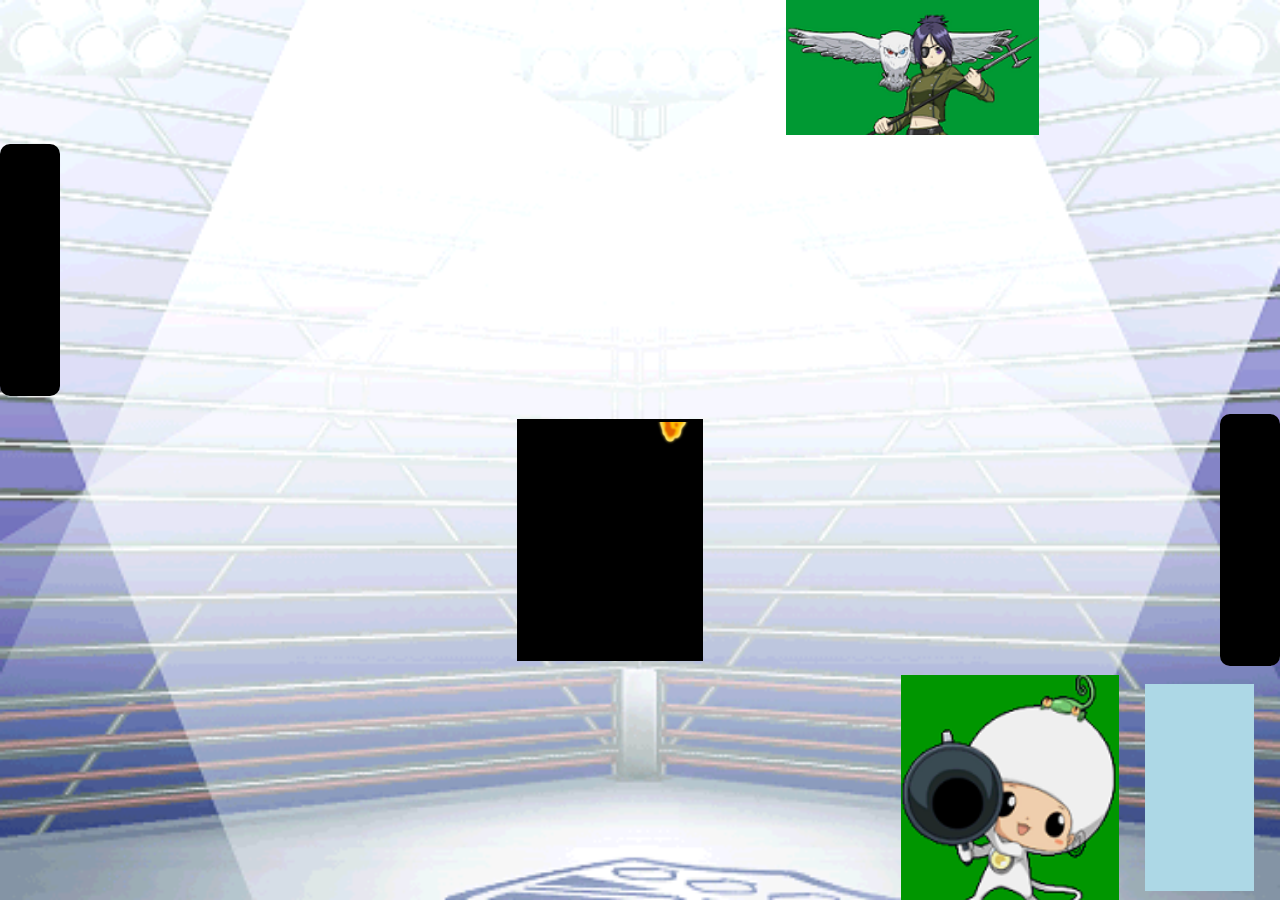
<file: ProjetMagix/test.html>
<!DOCTYPE html>
<html lang="en">
<head>
	<meta charset="UTF-8">
	<meta name="viewport" content="width=device-width, initial-scale=1.0">
	<meta http-equiv="X-UA-Compatible" content="ie=edge">
	<link rel="stylesheet" href="css/global.css">
	<title>Document</title>
</head>
<body>
	<div id="plateau">
		<div id="bordAd">
			<div class="hand"></div>
			<div class="vie"></div>
			<div class="deck"></div>
		</div>
		<div id="terrain">
			<div class="bord">
				<div class="energie"></div>
				<div class="zone"></div>
			</div>
			<div class="bord">
				<div class="energie"></div>
				<div class="zone">
					<div class="carte">
						<div class="nomCarte"></div>
						<div class="prixCarte"></div>
						<div class="imageCarte"></div>
						<div class="descCarte"></div>
						<div class="attackCarte"></div>
						<div class="vieCarte"></div>
					</div>
				</div>
			</div>

		</div>
		<div id="bordY">
			<div class="hand"></div>
			<div class="vie"></div>
			<div class="deck"></div>
		</div>
	</div>
</body>
</html>
</file>
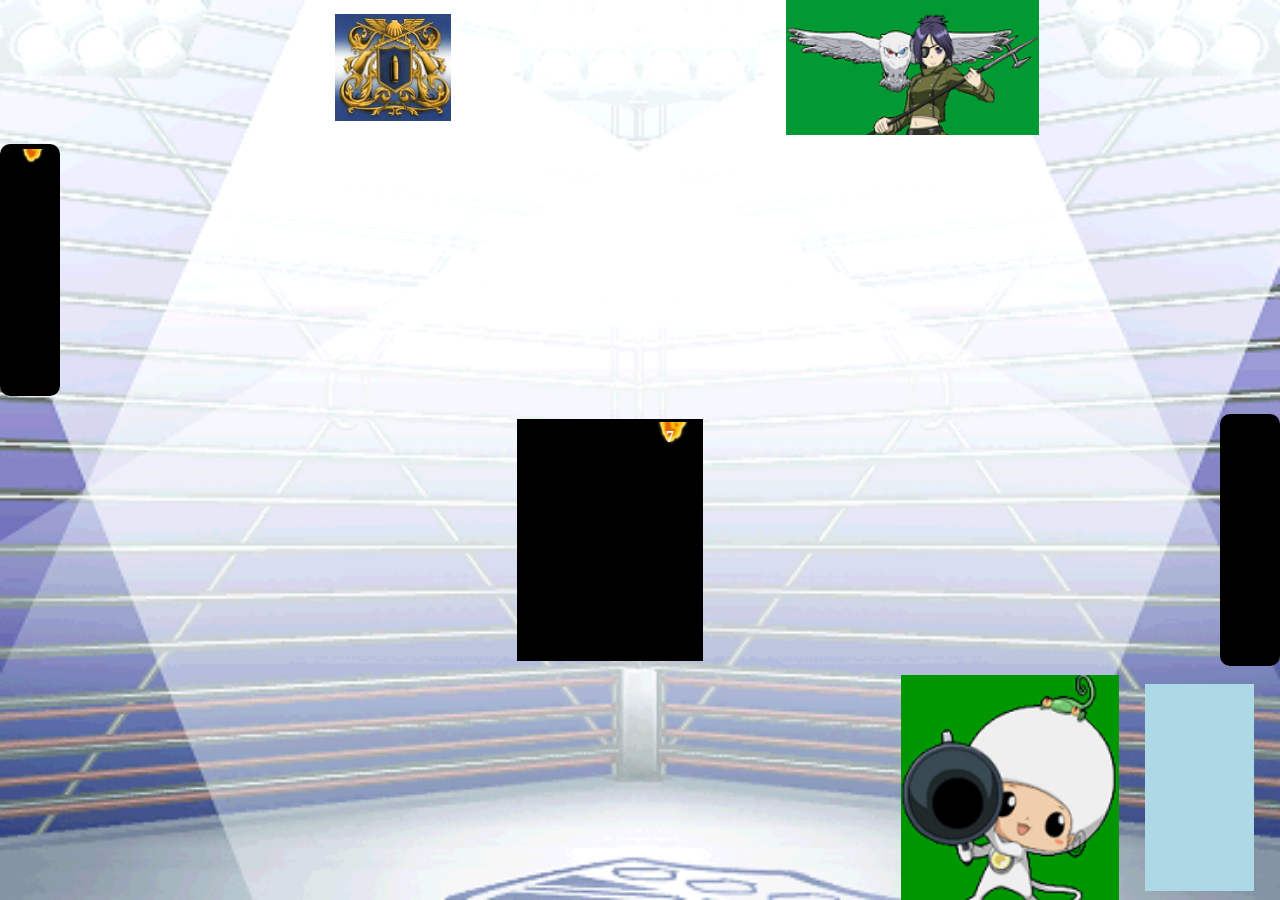
<file: ProjetMagix/testGame.html>
<!DOCTYPE html>
<html lang="en">
<head>
	<meta charset="UTF-8">
	<meta name="viewport" content="width=device-width, initial-scale=1.0">
	<meta http-equiv="X-UA-Compatible" content="ie=edge">
	<link rel="stylesheet" href="css/global.css">
	<title>Document</title>
</head>
<body>
	<div id="plateau">
		<div id="bordAd">
			<div class="hand">
			 <div class="carteBack"></div>
			</div>
			<div class="vie"></div>
			<div class="deck"></div>
		</div>
		<div id="terrain">
			<div class="bord">
				<div class="energie">
				<div class="cristaux"></div>
				</div>
				<div class="zone"></div>
			</div>
			<div class="bord">
				<div class="energie"></div>
				<div class="zone">
					<div class="carte">
						<div class="nomCarte"></div>
						<div class="prixCarte">7</div>
						<div class="imageCarte"></div>
						<div class="descCarte"></div>
						<div class="attackCarte"></div>
						<div class="vieCarte"></div>
					</div>
				</div>
			</div>

		</div>
		<div id="bordY">
			<div class="hand"></div>
			<div class="vie"></div>
			<div class="deck"></div>
		</div>
	</div>
</body>
</html>
</file>
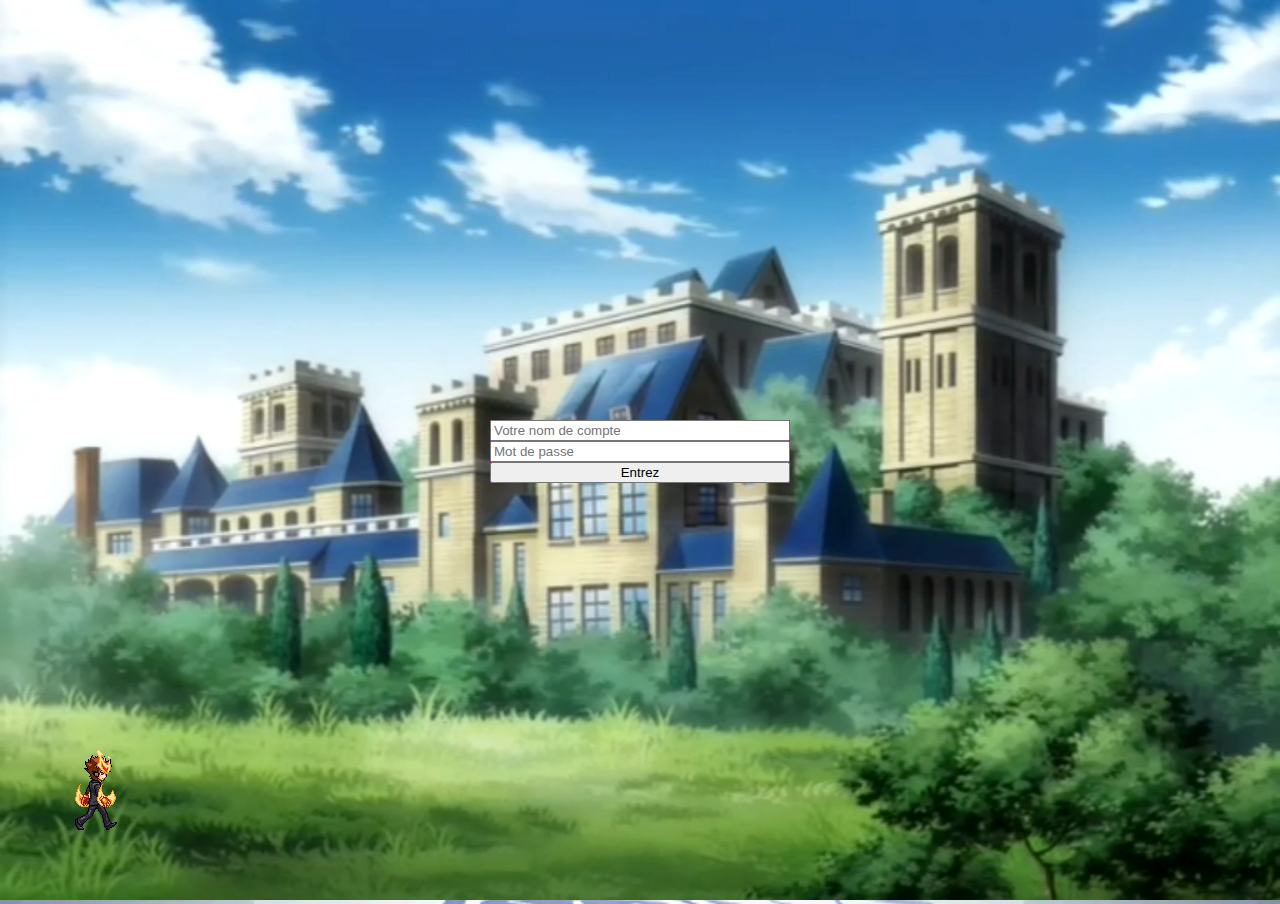
<file: ProjetMagix/testLogin.html>
<!DOCTYPE html>
<html lang="en">
<head>
    <meta charset="UTF-8">
    <meta name="viewport" content="width=device-width, initial-scale=1.0">
    <link rel="stylesheet" href="css/global.css">
    <script src="js/common/model.js"></script>
    <script src="js/login.js"></script>
    <script src="js/sprite/humain.js"></script>
    <script src="js/TiledImage.js"></script>
    <title>Document</title>
</head>
<body>
    <div id="backgroundGame">
    <canvas width="1980" height="1080">
    </canvas>
    <div id="content-page">
        <form action="index.php" method="post">
                <input type="text" name="username" id="username" placeholder="Votre nom de compte">
                <input type="password" name="pwd" id="pwd" placeholder="Mot de passe">
                <input type="submit" value="Entrez">
        </form>
    </div>
    </div>
</body>
</html>
</file>
<file: ProjetMagix/css/global.css>
#content-page{
	position: absolute;
	margin: auto;
	top: 0;
	right: 0;
	bottom: 0;
	left: 0;
	width: 300px;
	height: 60px;
}
form{
	margin: 0 auto;
	background-color: #B10DC9;
	display: flex;
	flex-direction: column;
	justify-content: space-between;
}

.btnMenu{
	background-color: blue;
	text-decoration: none;
	font-size: 24px;
	padding: 1em 0;
	color: aliceblue;
	text-align: center;
}

#lobbyMenu{
	padding-top: 20vh;
	height: 10em;
	display: grid;
	grid-template-columns: repeat(5,1fr);
	grid-template-rows: repeat(2,auto);
}

.btnMenu:first-child{
	grid-column: 2;
	grid-row: 1;
}
.btnMenu:nth-child(2){
	grid-column: 4;
	grid-row: 1;
}
.btnMenu:last-child{
	grid-column: 3;
	grid-row: 2;
}

#frame{
	position: fixed;
    bottom: 10px;
	left: calc(50% - 350px);
}

#plateau{
	display: flex;
	flex-direction: column;
	height: 100%;
}

/* cote adversaire */
#bordAd{
	height: 15vh;
	display: flex;
	flex-direction: row;
}

#bordAd .hand{
	width: 58%;
	height: 13vh;
	margin: 1vh 2%;
	display:flex;
	flex-direction: row;
	justify-content: center;
}

#bordAd .vie{
	width: 20%;
	height: 15vh;
	background-image: url("../img/icone/13.png");
	background-size: cover;
}

#bordAd .deck{
	width: 15%;
	height: 13vh;
	margin: 1vh 2%;
	text-align: center;
	color: red;
	font-weight: bold;
}

/* zone de combat */

#terrain{
	height: 60vh;
	display:flex;
	flex-direction: column;
}
.bord{
	height: 28vh;
	margin: 1vh 0;
	display: flex;
	flex-direction: row;
}
#terrain .bord:nth-child(2){
	flex-direction: row-reverse;
}

.energie{
	display: flex;
	flex-direction: column;
	background-color: black;
	border-radius: 10px;
	width: 60px;
}

#terrain .bord:nth-child(2) .energie{
	flex-direction: column-reverse;
}


.zone{
	display: flex;
	flex-direction: row;
	justify-content: center;
	width: 94%;
	margin: 0 1%;
}

.cristaux{
	height: 2vh;
	background-image: url("../img/flamme.png");
	background-size: cover;
	background-repeat: no-repeat;
	background-position-y: -25px;
	background-position-x: 5px;
	margin: 5px;
}

/* cote joueur */
#bordY{
	height: 25vh;
	display: flex;
	flex-direction: row;
}

#bordY .hand{
	height: 23vh;
	width: 80%;

	margin: 1vh 1%;
	display:flex;
	flex-direction: row;
	justify-content: center;
}

#bordY .vie{
	height: 25vh;
	width: 20%;
	background-image: url("../img/icone/76.png");
	background-size: cover;
}

#bordY .deck{
	width: 10%;
	height: 23vh;
	background-color: lightblue;
	margin: 1vh 2%;
	color: red;
	font-weight: bold;
	text-align: center;
}

/* css pour la carte  */
.carteBack, .carte{
	width: 15%;
	margin: 5px;
	padding: 0.2em;
}
.carteBack{
	background-image: url("../img/backgroung.png");
	background-size:cover;
}
.carte{
	display:grid;
	grid-template-columns: repeat(3,1fr);
	grid-template-rows: repeat(7,auto);
	background-color: black;
	z-index: 4;
}

.nomCarte{
	grid-column: 1/3;
	grid-row: 1;
}

.prixCarte{
	grid-column: 3;
	grid-row: 1;
	background-image: url("../img/flamme.png");
	background-repeat: no-repeat;
	background-position-y: -25px;
	background-position-x: 5px;
	background-size: cover;
	padding-top: 10%;
	text-align: center;
	color: white;
	font-weight: bold;
}


.imageCarte{
	grid-column: 1/4;
	grid-row: 1/7;
	background-size: cover;
	z-index: -1;
}

.descCarte{
	grid-column: 1/4;
	grid-row: 5/7;
	color: white;
	font-weight: bold;
}
.attackCarte{
	grid-column: 1;
	grid-row: 7;
	color:white;
}
.vieCarte{
	grid-column: 3;
	grid-row: 7;
	color: white;
}
body{
	margin: 0;
	background-image: url("../img/zone/Game.png");
	background-size: cover;
}

#lobbyC{
	position: absolute;
	z-index: -1;
}

#info{
	display:none;
	background-color: red;
}
</file>
